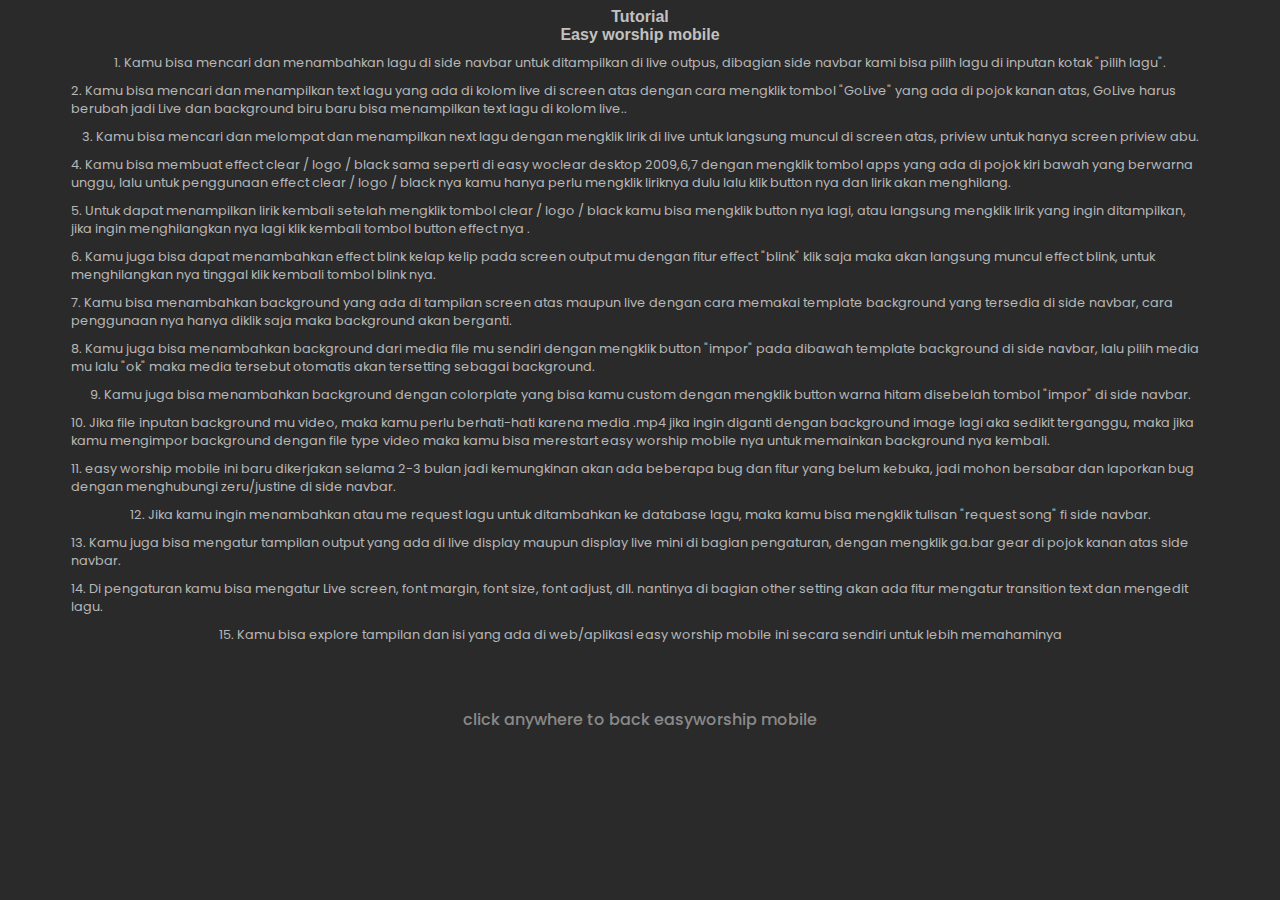
<file: help/index.html>
<!DOCTYPE html>
<html>
  <head>
    <meta http-equiv="content-type" content="text/html; charset=utf-8" />
    <meta name="viewport" content="width=device-width, initial-scale=1.0">
    <title></title>
    <style type="text/css" media="all">
            @import url("https://fonts.googleapis.com/css?family=Poppins:100,200,300,400,500,600,700,800,900");
      body {
        background: #2a2a2a;
        color: #b7b7b7;
        text-align: center;
        display: flex;
        justify-content: center;
        align-items: center;
        flex-direction: column;
      }
      .con-isiHelp {
        display: flex;
        justify-content: center;
        align-items: center;
        flex-direction: column;
        font-family: 'Poppins',serif;
        
      }
      .judulHelp {
        font-family: 'Arial',serif;
        font-weight: 700;
        color: #c1c1c1;
      }
      .isiHelp {
        text-align: left;
        font-size: .8em;
        margin-top: 10px;
        padding-left: 5%;
        padding-right: 5%;
      }
      .loseHelp {
        color: #898989;
        margin-top: 5%;
        font-weight: 500;
        font-family: 'Poppins', Sans-Serif;
      }
    </style>
  </head>
  <body class="container">
            <label class="judulHelp"
                >Tutorial <br />
                Easy worship mobile</label
            >
            <div class="con-isiHelp">
                <label class="isiHelp"
                    >1. Kamu bisa mencari dan menambahkan lagu di side navbar
                    untuk ditampilkan di live outpus, dibagian side navbar kami
                    bisa pilih lagu di inputan kotak "pilih lagu".</label
                >
                <label class="isiHelp"
                    >2. Kamu bisa mencari dan menampilkan text lagu yang ada di
                    kolom live di screen atas dengan cara mengklik tombol
                    "GoLive" yang ada di pojok kanan atas, GoLive harus berubah
                    jadi Live dan background biru baru bisa menampilkan text
                    lagu di kolom live..</label
                >
                <label class="isiHelp"
                    >3. Kamu bisa mencari dan melompat dan menampilkan next lagu
                    dengan mengklik lirik di live untuk langsung muncul di
                    screen atas, priview untuk hanya screen priview abu.</label
                >
                <label class="isiHelp"
                    >4. Kamu bisa membuat effect clear / logo / black sama
                    seperti di easy woclear desktop 2009,6,7 dengan mengklik
                    tombol apps yang ada di pojok kiri bawah yang berwarna
                    unggu, lalu untuk penggunaan effect clear / logo / black nya
                    kamu hanya perlu mengklik liriknya dulu lalu klik button nya
                    dan lirik akan menghilang.</label
                >
                <label class="isiHelp"
                    >5. Untuk dapat menampilkan lirik kembali setelah mengklik
                    tombol clear / logo / black kamu bisa mengklik button nya
                    lagi, atau langsung mengklik lirik yang ingin ditampilkan,
                    jika ingin menghilangkan nya lagi klik kembali tombol button
                    effect nya .</label
                >
                <label class="isiHelp"
                    >6. Kamu juga bisa dapat menambahkan effect blink kelap
                    kelip pada screen output mu dengan fitur effect "blink" klik
                    saja maka akan langsung muncul effect blink, untuk
                    menghilangkan nya tinggal klik kembali tombol blink
                    nya.</label
                >
                <label class="isiHelp"
                    >7. Kamu bisa menambahkan background yang ada di tampilan
                    screen atas maupun live dengan cara memakai template
                    background yang tersedia di side navbar, cara penggunaan nya
                    hanya diklik saja maka background akan berganti.</label
                >
                <label class="isiHelp"
                    >8. Kamu juga bisa menambahkan background dari media file mu
                    sendiri dengan mengklik button "impor" pada dibawah template
                    background di side navbar, lalu pilih media mu lalu "ok"
                    maka media tersebut otomatis akan tersetting sebagai
                    background.</label
                >
                <label class="isiHelp"
                    >9. Kamu juga bisa menambahkan background dengan colorplate
                    yang bisa kamu custom dengan mengklik button warna hitam
                    disebelah tombol "impor" di side navbar.</label
                >
                <label class="isiHelp"
                    >10. Jika file inputan background mu video, maka kamu perlu
                    berhati-hati karena media .mp4 jika ingin diganti dengan
                    background image lagi aka sedikit terganggu, maka jika kamu
                    mengimpor background dengan file type video maka kamu bisa
                    merestart easy worship mobile nya untuk memainkan background
                    nya kembali.</label
                >
                <label class="isiHelp"
                    >11. easy worship mobile ini baru dikerjakan selama 2-3
                    bulan jadi kemungkinan akan ada beberapa bug dan fitur yang
                    belum kebuka, jadi mohon bersabar dan laporkan bug dengan
                    menghubungi zeru/justine di side navbar.</label
                >
                <label class="isiHelp"
                    >12. Jika kamu ingin menambahkan atau me request lagu untuk
                    ditambahkan ke database lagu, maka kamu bisa mengklik
                    tulisan "request song" fi side navbar.</label
                >
                <label class="isiHelp"
                    >13. Kamu juga bisa mengatur tampilan output yang ada di
                    live display maupun display live mini di bagian pengaturan,
                    dengan mengklik ga.bar gear di pojok kanan atas side
                    navbar.</label
                >
                <label class="isiHelp"
                    >14. Di pengaturan kamu bisa mengatur Live screen, font
                    margin, font size, font adjust, dll. nantinya di bagian
                    other setting akan ada fitur mengatur transition text dan
                    mengedit lagu.</label
                >
                <label class="isiHelp"
                    >15. Kamu bisa explore tampilan dan isi yang ada di
                    web/aplikasi easy worship mobile ini secara sendiri untuk
                    lebih memahaminya</label
                >
            </div>
            <label class="loseHelp">click anywhere to back easyworship mobile</label>
            <script type="text/javascript" charset="utf-8">
              const docKlik = document.querySelector(".container");
              docKlik.onclick = function() {
                window.location.href = "/home";
              };
            </script>
  </body>
</html>
</file>
